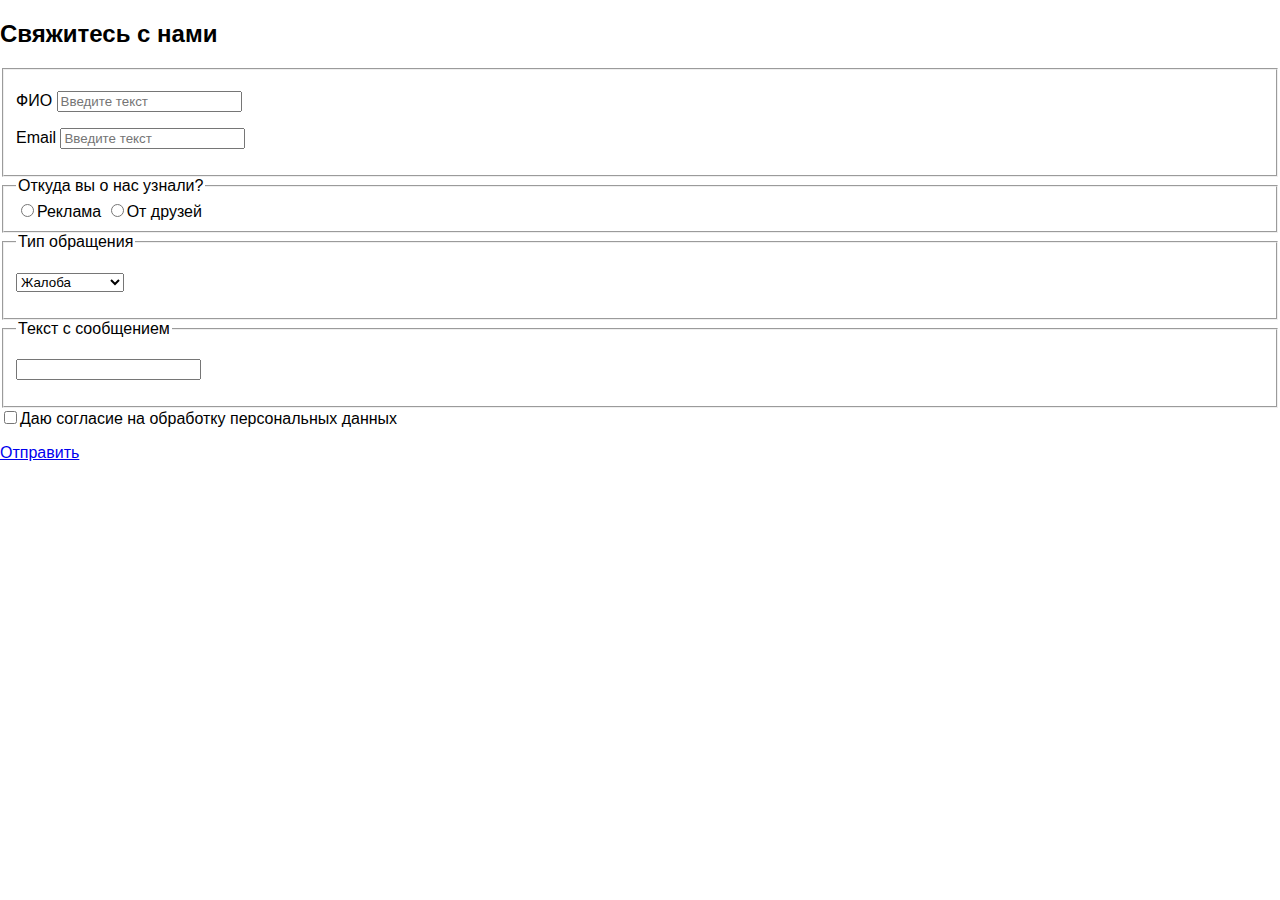
<file: authorization.html>
<!DOCTYPE html>
<html lang="en">
<head>
    <meta charset="UTF-8">
    <meta name="vieport" content="width=device-width, initial-scale=1.0">
    <title>Document</title>
    <link rel="stylesheet" href="main2.css">
</head>
<header>
<body>
    <h2>Свяжитесь с нами</h2>
    <form action="https://httbin.org/post" method="post">
        <fieldset>
            <p>
                <label>
                    ФИО
                    <input id="text" name="text-field" placeholder="Введите текст" required>
                </label>
            </p>
            <p>
                <label>
                    Email
                    <input id="text" name="text-field" placeholder="Введите текст" required>
                </label>
            </p>
</header>
            
        </fieldset>
        <fieldset>
            <legend>Откуда вы о нас узнали?</legend>
            <label><input type="radio" name="radio">Реклама</label>
            <label><input type="radio" name="radio">От друзей</label>
            

        </fieldset>

        <fieldset>
            <legend>Тип обращения</legend>
                <p>
                    <select name="quantity"> 
                        <option value="1">Жалоба</option> 
                        <option value="2">Вопрос</option>
                        <option value="3">Предложение</option>
                        
                    </select>
                </p>
        </fieldset>

        <fieldset>
            <legend>Текст с сообщением</legend>
            <p>
                <label for="Ваш адреc электронной почты">
                    <input type="email" name="email">
                </label>
            </p>
        </fieldset>
        <label><input type="checkbox" name="checkbox">Даю согласие на обработку персональных данных</label>
        <p>
            <a href="index.html">Отправить</a>
        </p>

    </form>
   

</body>
</file>
<file: main2.css>
body {
    margin: 0;
    font-family: 'Roboto', sans-serif;
    }
    
    .header {
        background-color: black;
        color: white;
        background-image: url(https://encrypted-tbn2.gstatic.com/images?q=tbn:ANd9GcSHCkFmSUDHKWRPsHYp_5H4TuUwkgyFMp-BGxZk4xuAuusd5Oq2);
        background-size: cover;
    }
header ul {
    list-style-type: none;
    margin: 0;
    margin-left: 64px;
    padding: 0;
    overflow: hidden;
}

header ul li {
    float: left;
  }
  
header ul li a {
    display: block;
    text-align: center;
    color: rgb(255, 251, 219);
    padding: 16px;
    text-decoration: none;
  }
  
header ul li a:hover {
    background-color: #111111;
}


footer{
    color: rgb(255, 251, 219);
    background-color: #111111;
    padding: 8px;
}

#contact {
    text-align: center;
}

#contact a{
    border: 1px solid rgb(255, 251, 219);
    color: rgb(255, 251, 219);
    padding: 8px;
    text-decoration: none;
    border-radius: 8px;
}

.filling{
    background-color: rgb(255, 251, 219);
    color:#111111;
    margin:0px;
    padding-bottom:16px;
}
.mx-auto {
    margin-left: auto;
    margin-right: auto;
}
</file>
